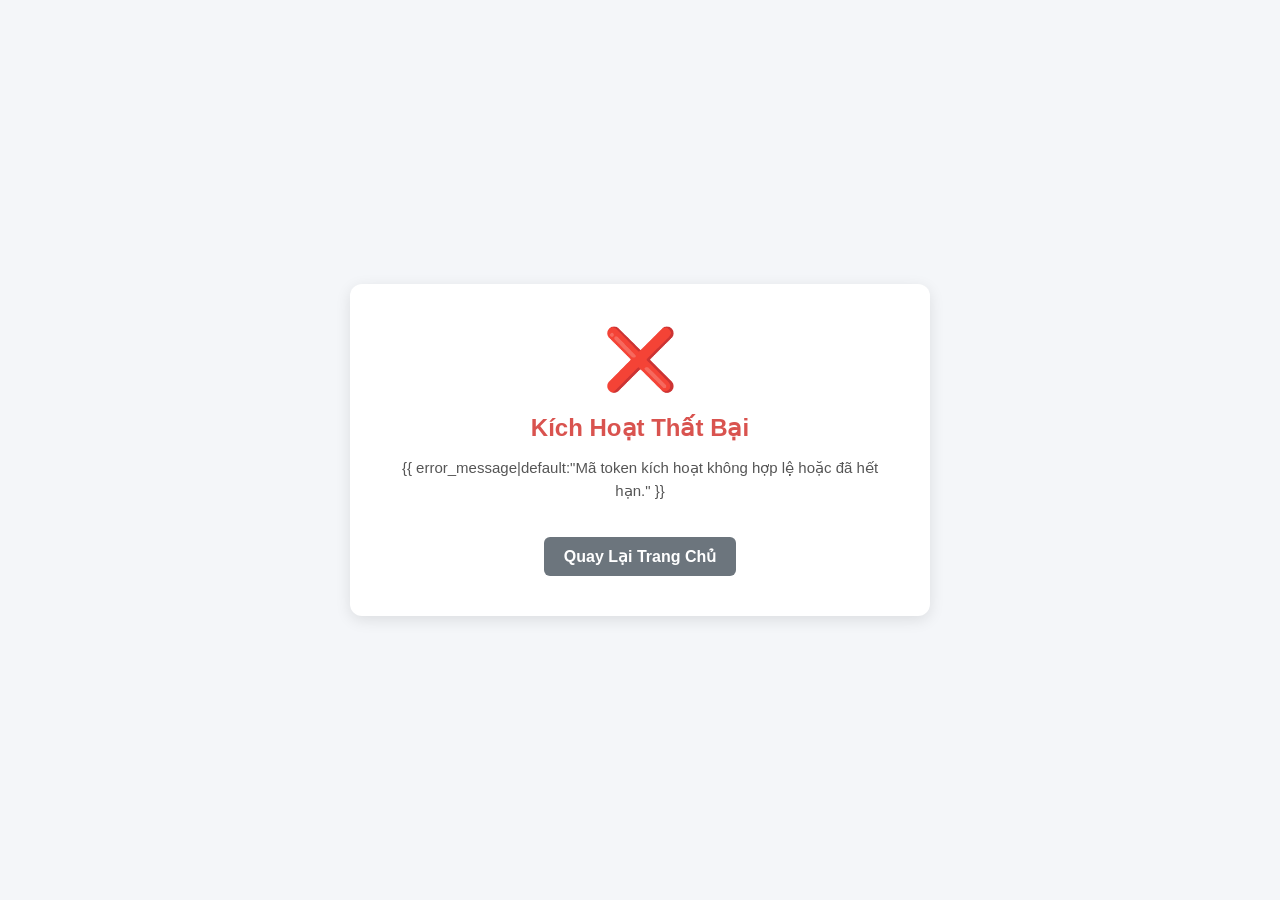
<file: templates/auth/activation_error.html>
<!DOCTYPE html>
<html>
<head>
    <meta charset="utf-8">
    <title>Lỗi Kích Hoạt Tài Khoản</title>
    <style>
        body { font-family: Arial, sans-serif; background-color: #f4f6f9; display: flex; justify-content: center; align-items: center; height: 100vh; margin: 0; }
        .card { background: white; padding: 40px; border-radius: 12px; box-shadow: 0 4px 15px rgba(0,0,0,0.1); text-align: center; max-width: 500px; }
        .icon { font-size: 60px; color: #d9534f; margin-bottom: 15px; }
        h2 { color: #d9534f; margin-bottom: 10px; }
        p { color: #555; font-size: 15px; line-height: 1.5; }
        .btn-home { display: inline-block; margin-top: 20px; padding: 10px 20px; background-color: #6c757d; color: white; text-decoration: none; border-radius: 6px; font-weight: bold; }
    </style>
</head>
<body>
    <div class="card">
        <div class="icon">❌</div>
        <h2>Kích Hoạt Thất Bại</h2>
        <p>{{ error_message|default:"Mã token kích hoạt không hợp lệ hoặc đã hết hạn." }}</p>
        <a href="/" class="btn-home">Quay Lại Trang Chủ</a>
    </div>
</body>
</html>
</file>
